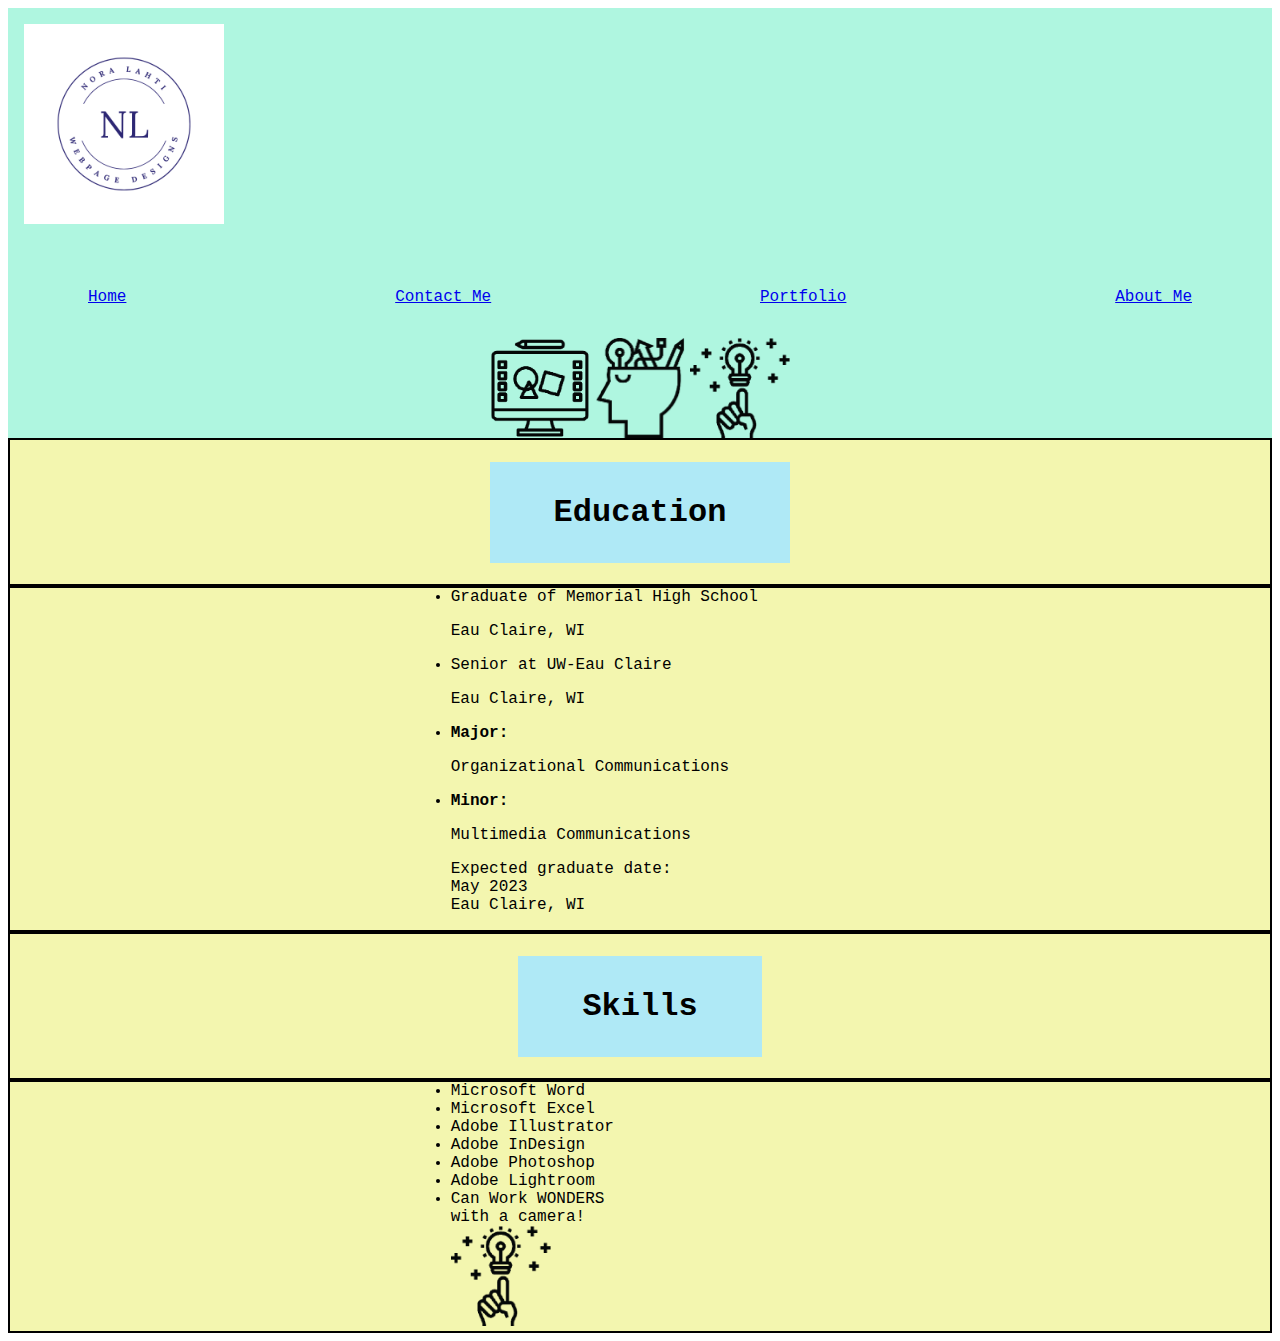
<file: index.html>
<!DOCTYPE html>
<html lang="en">
<head>
    <meta charset="UTF-8">
    <meta http-equiv="X-UA-Compatible" content="IE=edge">
    <meta name="viewport" content="width=device-width, initial-scale=1.0">
    <title>Nora Lahti: Webpage Designs</title>
    <link rel="stylesheet" href="stylesheet.css">
    <link rel="apple-touch-icon" sizes="180x180" href="images/apple-touch-icon.png">
<link rel="icon" type="image/png" sizes="32x32" href="images/favicon-32x32.png">
<link rel="icon" type="image/png" sizes="16x16" href="images/favicon-16x16.png">
<link rel="manifest" href="images/site.webmanifest">
<link rel="mask-icon" href="images/safari-pinned-tab.svg" color="#5bbad5">
<link rel="shortcut icon" href="images/favicon.ico">
<meta name="msapplication-TileColor" content="#da532c">
<meta name="msapplication-config" content="images/browserconfig.xml">
<meta name="theme-color" content="#ffffff">
</head>
<body>
    <header>
        <img src="images/Nora Lahti Photography Logo (1).png" alt="logo" width="200">
       <nav>
           
            <a href="index.html">Home</a>
            <a href="contact-me.html">Contact Me</a>
            <a href="portfolio.html">Portfolio</a>
            <a href="about-me.html">About Me</a>
        </nav>
       <div>

       <img src="images/computertools.png" alt="lightbulb" width="100">
        <img src="images/headtools.png" alt="computer" width="100">
        <img src="images/fingerlightbulb.png" alt="fingerlight" width="100"></div> 
    </header>
    <main>
        <div class="black-border"><h1>Education</h1></div>
        <div class="black-border">
            <ul>
            <li>Graduate of Memorial High School</li>
            <p>Eau Claire, WI</p><!--put the p in the li above.-->
            <li>Senior at UW-Eau Claire</li>
            <p>Eau Claire, WI</p><!--put the p in the li above.-->
            <li><b>Major:</b></li>
            <p>Organizational Communications</p><!--put the p in the li above.-->
            <li><b>Minor:</b></li>
            <p>Multimedia Communications</p><!--put the p in the li above.-->
            <p>Expected graduate date:<br>May 2023<br>Eau Claire, WI</p><!--put the p in the li above.-->
        </ul>
    </div>
    <div class="black-border"><h1>Skills</h1></div>
        <div class="black-border"><ul>
            <li>Microsoft Word</li>
            <li>Microsoft Excel</li>
            <li>Adobe Illustrator</li>
            <li>Adobe InDesign</li>
            <li>Adobe Photoshop</li>
            <li>Adobe Lightroom</li>
            <li>Can Work WONDERS<br>with a camera!</li>
            <img src="images/camera.png" alt="camera" width="100"><!--Move image to after </ul>. Also image name is camera-icon.png-->
        </ul>

    </div>
    </main>
    
</body>
</html>
</file>
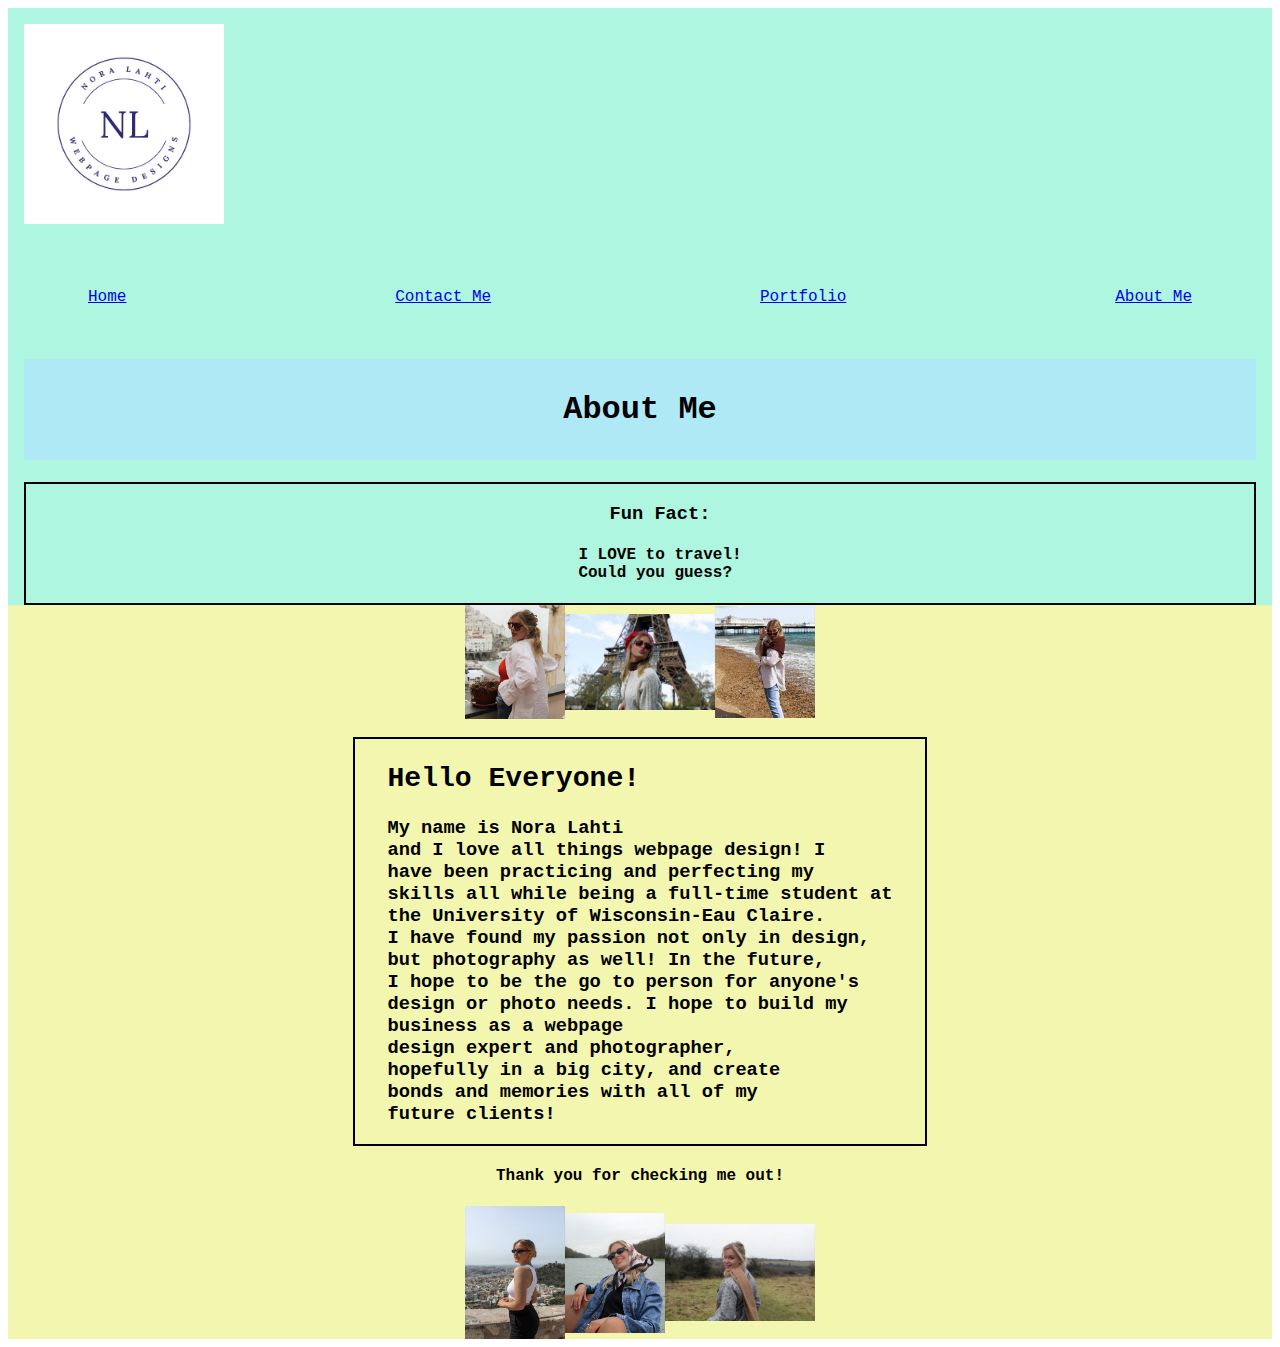
<file: about-me.html>
<!DOCTYPE html>
<html lang="en">
<head>
    <meta charset="UTF-8">
    <meta http-equiv="X-UA-Compatible" content="IE=edge">
    <meta name="viewport" content="width=device-width, initial-scale=1.0">
    <title>Nora Laht: Webpage Designs</title>
    <link rel="stylesheet" href="stylesheet.css">
    <link rel="apple-touch-icon" sizes="180x180" href="images/apple-touch-icon.png">
<link rel="icon" type="image/png" sizes="32x32" href="images/favicon-32x32.png">
<link rel="icon" type="image/png" sizes="16x16" href="images/favicon-16x16.png">
<link rel="manifest" href="images/site.webmanifest">
<link rel="mask-icon" href="images/safari-pinned-tab.svg" color="#5bbad5">
<link rel="shortcut icon" href="images/favicon.ico">
<meta name="msapplication-TileColor" content="#da532c">
<meta name="msapplication-config" content="images/browserconfig.xml">
<meta name="theme-color" content="#ffffff">
</head>
<body>
    <header>
        <img src="images/Nora Lahti Photography Logo (1).png" alt="logo" width="200">
        <nav>
            <a href="index.html">Home</a>
            <a href="contact-me.html">Contact Me</a>
            <a href="portfolio.html">Portfolio</a>
            <a href="about-me.html">About Me</a>
        </nav>
        <h1><b>About Me</b></h1>
        <div class="black-border">
            <ul><!--Delete the ul-->
            <h3><b>Fun Fact:</b><br></h3><h4>I LOVE to travel!<br>Could you guess?</h4>
        </div>
    </header>
    <main>
       <div> 
        <img src="images/amalfi.jpg" alt="amalfi" width="100">
        <img src="images/paris.jpg" alt="paris" width="150">
        
        <img src="images/brighton.jpg" alt="brighton" width="100">
    </div>
    <h3><!--Move the h3 to line 43--> <div class="black-border">
        <h2><!--Delete the h2-->
        <b>Hello Everyone!</b></h3>
        <p>My name is Nora Lahti<br> and I love all things webpage design! I<br>have been practicing and perfecting my<br>skills all while being a full-time student at<br>the University of Wisconsin-Eau Claire.<br>I have found my passion not only in design,<br>but photography as well! In the future,<br>I hope to be the go to person for anyone's<br>design or photo needs. I hope to build my<br>business as a webpage<br>design expert and photographer,<br>hopefully in a big city, and create<br>bonds and memories with all of my<br>future clients!</p>
    </h2><!--Delete the h2-->
        <h4><b>Thank you for checking me out!</b></h4>
    </div>
        <div><img src="images/athens.jpg" alt="athens" width="100">
        <img src="images/versailles.jpg" alt="versailles" width="100">
        <img src="images/st-catherines-hill.jpg" alt="st-catherines-hill" width="150"></ul></div>
        

    </main>
    
</body>
</html>
</file>
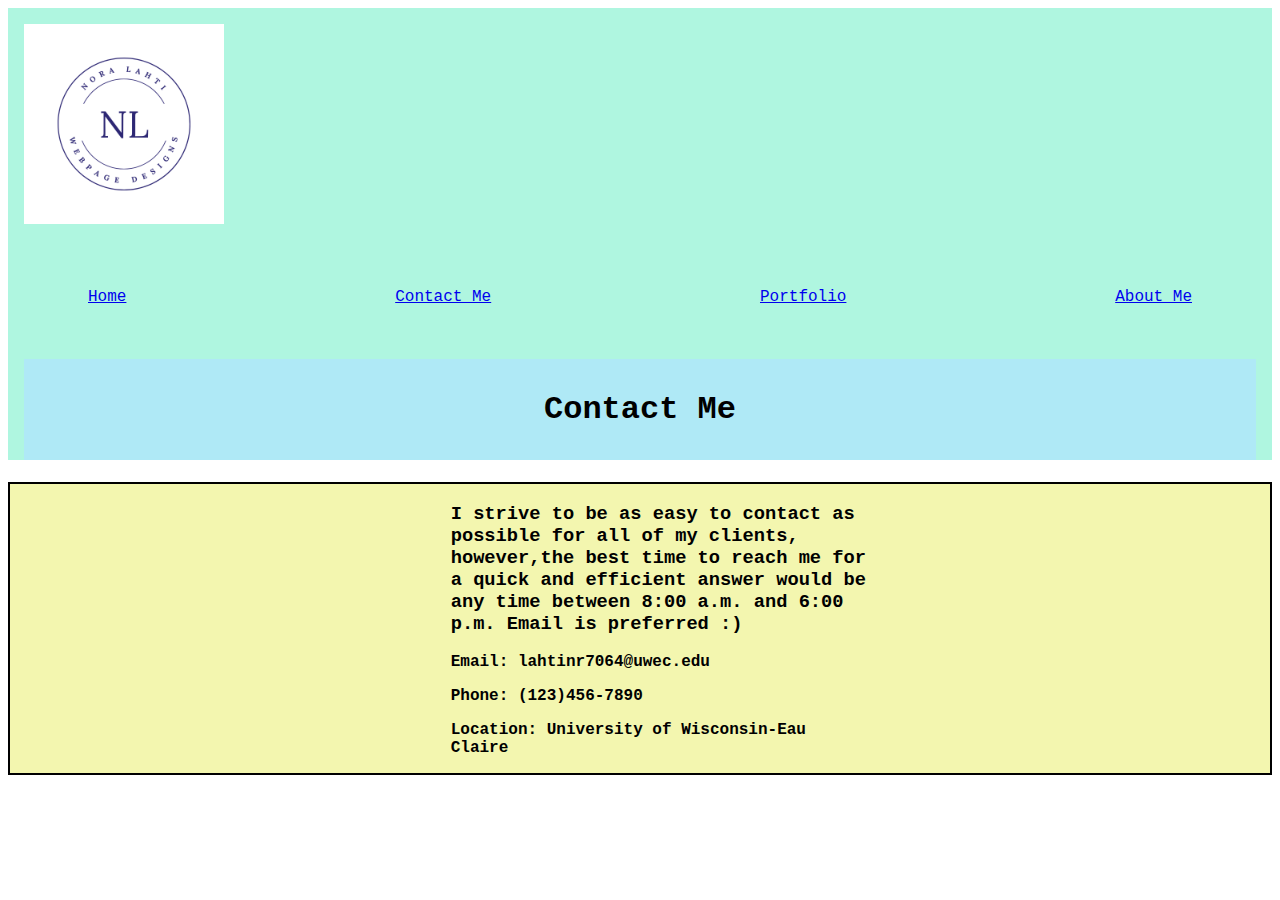
<file: contact-me.html>
<!DOCTYPE html>
<html lang="en">
<head>
    <meta charset="UTF-8">
    <meta http-equiv="X-UA-Compatible" content="IE=edge">
    <meta name="viewport" content="width=device-width, initial-scale=1.0">
    <title>Nora Lahti: Webpage Designs</title>
    <link rel="stylesheet" href="stylesheet.css">
    <link rel="apple-touch-icon" sizes="180x180" href="images/apple-touch-icon.png">
<link rel="icon" type="image/png" sizes="32x32" href="images/favicon-32x32.png">
<link rel="icon" type="image/png" sizes="16x16" href="images/favicon-16x16.png">
<link rel="manifest" href="images/site.webmanifest">
<link rel="mask-icon" href="images/safari-pinned-tab.svg" color="#5bbad5">
<link rel="shortcut icon" href="images/favicon.ico">
<meta name="msapplication-TileColor" content="#da532c">
<meta name="msapplication-config" content="images/browserconfig.xml">
<meta name="theme-color" content="#ffffff">
</head>
<body>
    <header>
        <img src="images/Nora Lahti Photography Logo (1).png" alt="logo" width="200">
        <nav>
            <a href="index.html">Home</a>
            <a href="contact-me.html">Contact Me</a>
            <a href="portfolio.html">Portfolio</a>
            <a href="about-me.html">About Me</a>
        </nav>
        <h1><b>Contact Me</b></h1>
    </header>
    <main>
        <div class="black-border"><ul><!--Delete the ul-->
            <h3>I strive to be as easy to contact as possible for all of my clients,<br> however,the best time to reach me for a quick and efficient answer would be any time between 8:00 a.m. and 6:00 p.m. Email is preferred :)</h3>
       <p><b>Email: lahtinr7064@uwec.edu</b></p>
        <p><b>Phone: (123)456-7890</b></p>
        <p><b>Location: University of Wisconsin-Eau Claire</b></p></ul><!--Delete the ul. Only li can be in a ul-->
    </main>
    
</body>
</html>
</file>
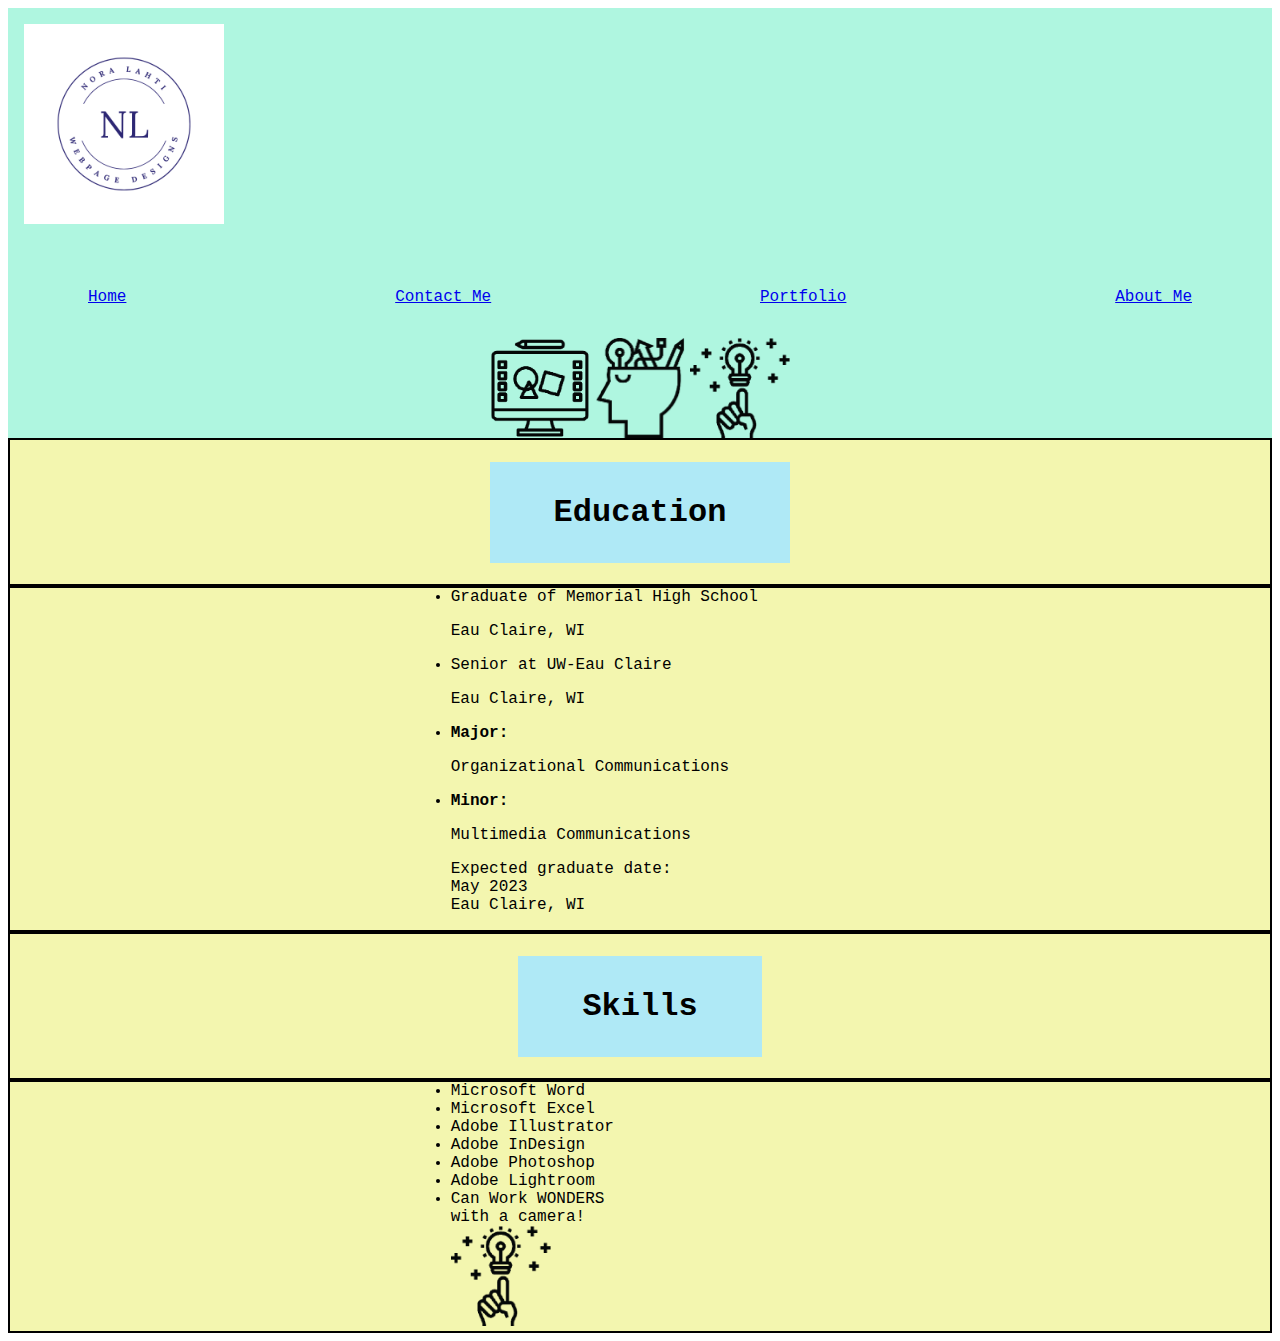
<file: homepage.html>
<!DOCTYPE html>
<html lang="en">
<head>
    <meta charset="UTF-8">
    <meta http-equiv="X-UA-Compatible" content="IE=edge">
    <meta name="viewport" content="width=device-width, initial-scale=1.0">
    <title>Nora Lahti: Webpage Designs</title>
    <link rel="stylesheet" href="stylesheet.css">
    <link rel="apple-touch-icon" sizes="180x180" href="images/apple-touch-icon.png">
<link rel="icon" type="image/png" sizes="32x32" href="images/favicon-32x32.png">
<link rel="icon" type="image/png" sizes="16x16" href="images/favicon-16x16.png">
<link rel="manifest" href="images/site.webmanifest">
<link rel="mask-icon" href="images/safari-pinned-tab.svg" color="#5bbad5">
<link rel="shortcut icon" href="images/favicon.ico">
<meta name="msapplication-TileColor" content="#da532c">
<meta name="msapplication-config" content="images/browserconfig.xml">
<meta name="theme-color" content="#ffffff">
</head>
<body>
    <header>
        <img src="images/Nora Lahti Photography Logo (1).png" alt="logo" width="200">
       <nav>
           
            <a href="homepage.html">Home</a>
            <a href="contact-me.html">Contact Me</a>
            <a href="portfolio.html">Portfolio</a>
            <a href="about-me.html">About Me</a>
        </nav>
       <div>

       <img src="images/computertools.png" alt="lightbulb" width="100">
        <img src="images/headtools.png" alt="computer" width="100">
        <img src="images/fingerlightbulb.png" alt="fingerlight" width="100"></div> 
    </header>
    <main>
        <div class="black-border"><h1>Education</h1></div>
        <div class="black-border"><ul>
            <li>Graduate of Memorial High School</li>
            <p>Eau Claire, WI</p>
            <li>Senior at UW-Eau Claire</li>
            <p>Eau Claire, WI</p>
            <li><b>Major:</b></li>
            <p>Organizational Communications</p>
            <li><b>Minor:</b></li>
            <p>Multimedia Communications</p>
            <p>Expected graduate date:<br>May 2023<br>Eau Claire, WI</p>
        </ul>
    </div>
    <div class="black-border"><h1>Skills</h1></div>
        <div class="black-border"><ul>
            <li>Microsoft Word</li>
            <li>Microsoft Excel</li>
            <li>Adobe Illustrator</li>
            <li>Adobe InDesign</li>
            <li>Adobe Photoshop</li>
            <li>Adobe Lightroom</li>
            <li>Can Work WONDERS<br>with a camera!</li>
            <img src="images/camera.png" alt="camera" width="100">
        </ul>

    </div>
    </main>
    
</body>
</html>
</file>
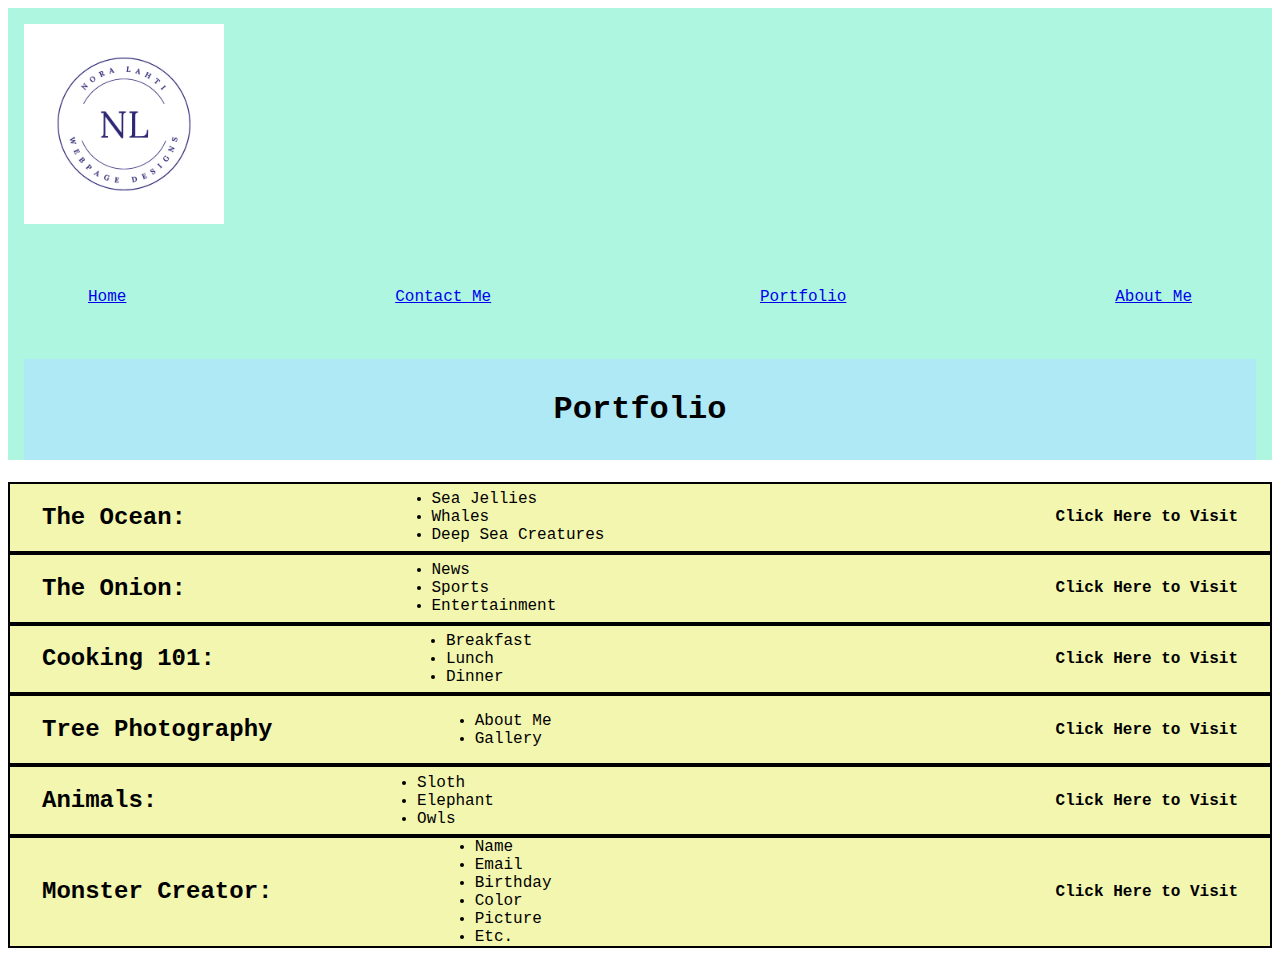
<file: portfolio.html>
<!DOCTYPE html>
<html lang="en">
<head>
    <meta charset="UTF-8">
    <meta http-equiv="X-UA-Compatible" content="IE=edge">
    <meta name="viewport" content="width=device-width, initial-scale=1.0">
    <title>Nora Lahti: Webpage Designs</title>
    <link rel="stylesheet" href="stylesheet.css">
    <link rel="apple-touch-icon" sizes="180x180" href="images/apple-touch-icon.png">
<link rel="icon" type="image/png" sizes="32x32" href="images/favicon-32x32.png">
<link rel="icon" type="image/png" sizes="16x16" href="images/favicon-16x16.png">
<link rel="manifest" href="images/site.webmanifest">
<link rel="mask-icon" href="images/safari-pinned-tab.svg" color="#5bbad5">
<link rel="shortcut icon" href="images/favicon.ico">
<meta name="msapplication-TileColor" content="#da532c">
<meta name="msapplication-config" content="images/browserconfig.xml">
<meta name="theme-color" content="#ffffff">
</head>
<body>
    <header>
        <img src="images/Nora Lahti Photography Logo (1).png" alt="logo" width="200">
        <nav>
            <a href="index.html">Home</a>
            <a href="contact-me.html">Contact Me</a>
            <a href="portfolio.html">Portfolio</a>
            <a href="about-me.html">About Me</a>
        </nav>
        <h1><b>Portfolio</b></h1>
    </header>
    <main>
        <div class="black-border">
            <h2><b>The Ocean:</b></h2>
        <ul>
            <li>Sea Jellies</li>
            <li>Whales</li>
            <li>Deep Sea Creatures</li>
        </ul>
        <p><b>Click Here to Visit</b></p>
    </div>
        <div class="black-border"><h2><b>The Onion:</b></h2>
        <ul>
            <li>News</li>
            <li>Sports</li>
            <li>Entertainment</li>
        </ul>
        <p><b>Click Here to Visit</b></p>
        </div>
        <div class="black-border"><h2><b>Cooking 101:</b></h2>
            <ul>
                <li>Breakfast</li>
                <li>Lunch</li>
                <li>Dinner</li>
            </ul>
            <p><b>Click Here to Visit</b></p>
            </div>
            <div class="black-border"><h2><b>Tree Photography</b></h2>
                <ul>
                    <li>About Me</li>
                    <li>Gallery</li>
                </ul>
                <p><b>Click Here to Visit</b></p>
            </div>
            <div class="black-border"><h2><b>Animals:</b></h2>
                <ul>
                    <li>Sloth</li>
                    <li>Elephant</li>
                    <li>Owls</li>
                </ul>
                <p><b>Click Here to Visit</b></p>
            </div>
            <div class="black-border"><h2><b>Monster Creator:</b></h2>
                <ul>
                    <li>Name</li>
                    <li>Email</li>
                    <li>Birthday</li>
                    <li>Color</li>
                    <li>Picture</li>
                    <li>Etc.</li>
                </ul>
                <p><b>Click Here to Visit</b></p>
            </div>
    </main>
</file>
<file: stylesheet.css>
header{
    font-family: 'Courier New', Courier, monospace;
    color: black;
    background-color: #aff6e0;
    padding-right: 1rem;
    padding-left: 1rem;
    padding-top: 1rem;
}
header>nav{
    font-family: 'Courier New', Courier, monospace;
    color: black;
    background-color: #aff6e0;
    display: flex;
    justify-content: center;
    align-items: center;
    padding: 2rem 4rem 2rem 4rem;
    justify-content: space-between;
}   

header>img{
    display: flex;
    justify-content: center;
    align-items: center;
    justify-content: space-around;
    margin-bottom: 2rem;
}
.black-border{
    border: 2px solid black;
    padding-left: 2rem;
    padding-right: 2rem;
    text-align: left;
    
}
h1{
    font-family: 'Courier New', Courier, monospace;
    color: black;
    background-color: #afe9f6;
    display: flex;
    justify-content: center;
    align-items: center;
    padding: 2rem 4rem 2rem 4rem;
}
main{
    font-family: 'Courier New', Courier, monospace;
    color: black;
    background-color: #f3f6af;
    justify-content: center;
    align-items: center;
}
header>div{
    display: flex;
    justify-content: center;
    align-items: center;
}

ul{
    width: 35%;
    margin: auto;
}
main>div{
    display: flex;
    justify-content: center;
    align-items: center;
}
h3,h4{
    display: flex;
    justify-content: center;
    align-items: center;
}
</file>
